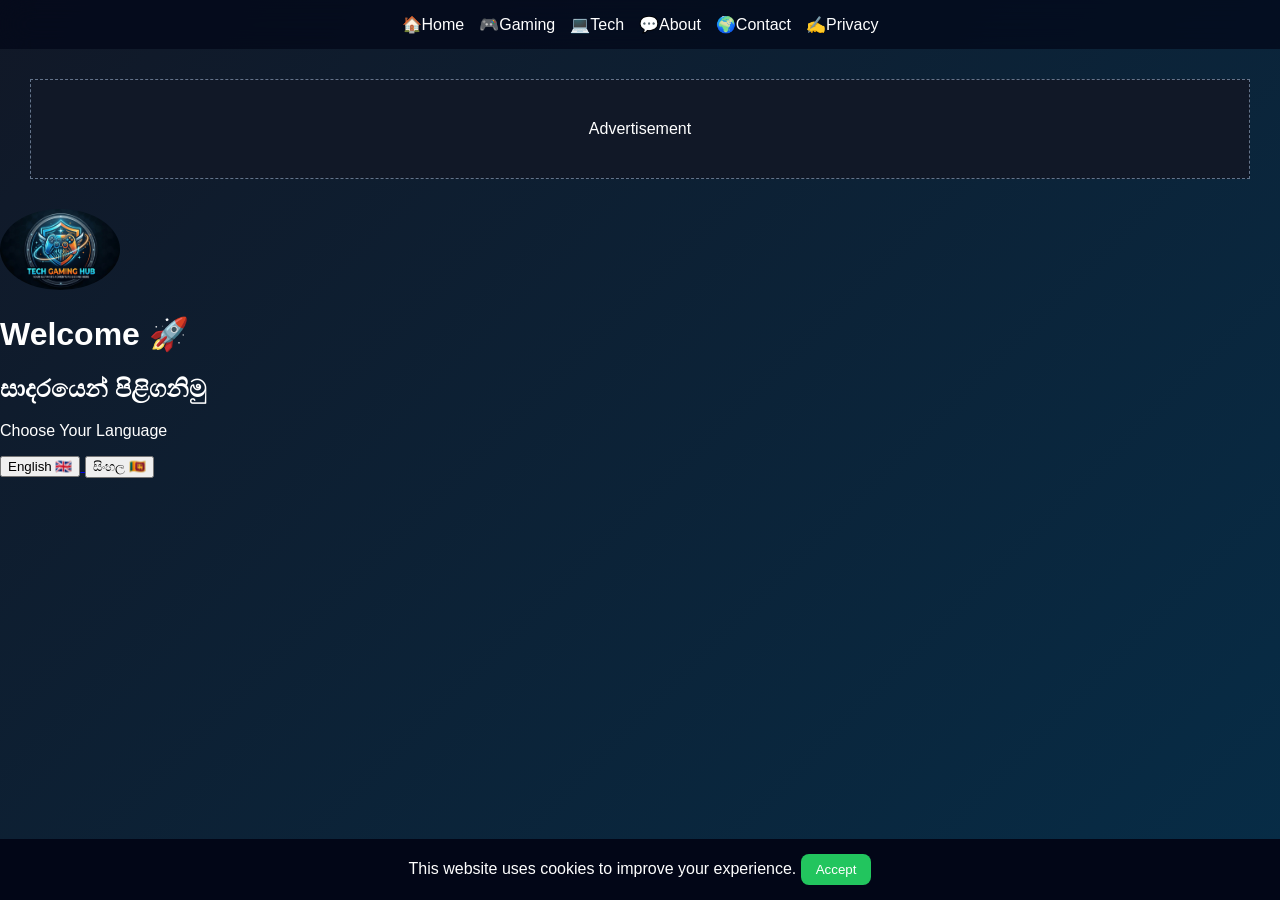
<file: index.html>
<!DOCTYPE html>
  <html>
<head>
<head>

<script async src="https://pagead2.googlesyndication.com/pagead/js/adsbygoogle.js?client=ca-pub-8976473315634654"
     crossorigin="anonymous"></script>
  <meta charset="UTF-8">
  <meta name="viewport" content="width=device-width, initial-scale=1.0">

  <title>Tech Gaming Hub - Latest Gaming & Tech News</title>

  <meta name="description" content="Tech Gaming Hub brings you latest gaming news, tech updates, tips and guides.">

  <meta name="keywords" content="gaming, technology, gaming news, tech updates, mobile games">

  <meta name="author" content="Tech Gaming Hub">

  <meta name="robots" content="index, follow">

  <meta name="google-site-verification" content="9dNZ-RoYIqDv5NWUKdjrrQZJcmC3Dj0mdbIVFJHTdWY">
<meta property="og:title" content="Tech Gaming Hub - Latest Tech & Gaming Updates">

<meta property="og:description" content="Get the latest technology news, gaming updates, tips and guides.">

<meta property="og:image" content="https://pawanpawanrashmika-hue.github.io/tech-gaming-hub/logo.png">

<meta property="og:url" content="https://pawanpawanrashmika-hue.github.io/tech-gaming-hub/">

<meta property="og:type" content="website">
<script type="application/ld+json">
{
  "@context": "https://schema.org",
  "@type": "WebSite",
  "name": "Tech Gaming Hub",
  "url": "https://pawanpawanrashmika-hue.github.io/tech-gaming-hub/",
  "description": "Latest technology news, gaming updates, tips and guides."
}
</script>
<nav>
<a href="index.html">🏠Home</a>
<a href="gaming.html">🎮Gaming</a>
<a href="tech.html">💻Tech</a>
<a href="about.html">💬About</a>
<a href="contact.html">🌍Contact</a>
<a href="privacy.html">✍️Privacy</a>
</nav>

<div class="ad-box">
Advertisement
</div>

<link rel="icon" type="image/png" href="logo.png">
<link rel="stylesheet" href="style.css">

</head>
<script>
function toggleMenu(){
  document.querySelector("nav").classList.toggle("active");
}
</script>
<body>

<div class="language-box">

<img src="logo.png" class="logo" loading="lazy" alt="Tech Gaming Hub Logo">

  <h1>Welcome 🚀</h1>
  <h2>සාදරයෙන් පිළිගනිමු</h2>

  <p>Choose Your Language</p>

  <a href="english.html">
    <button>English 🇬🇧</button>
  </a>

  <a href="sinhala.html">
    <button>සිංහල 🇱🇰</button>
  </a>

</div>

<div class="cookie-banner" id="cookieBanner">
This website uses cookies to improve your experience.
<button onclick="acceptCookies()">Accept</button>
</div>

<script>
function acceptCookies(){
document.getElementById("cookieBanner").style.display="none";
}
</script>

</body>
</html>
</file>
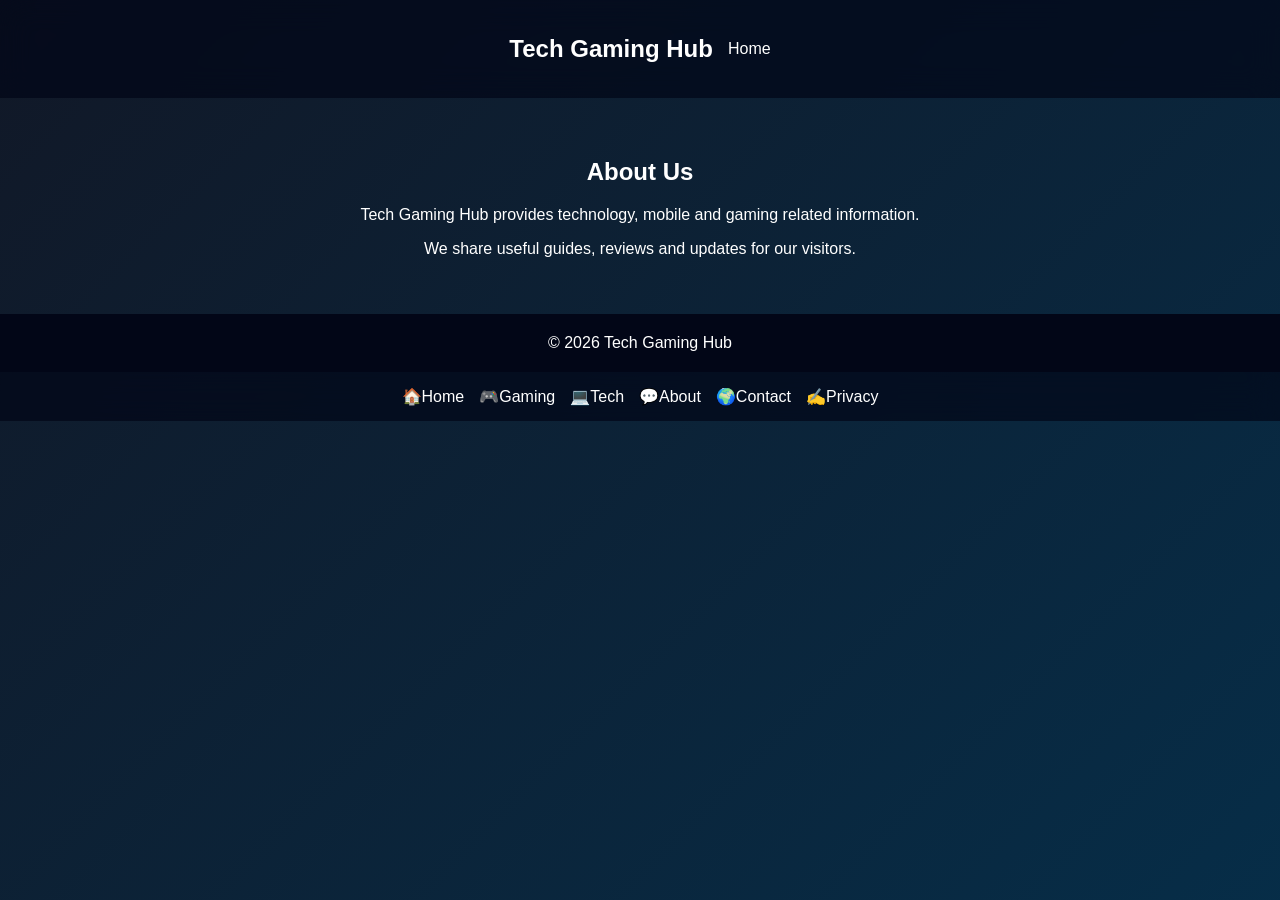
<file: about.html>
<!DOCTYPE html>
<html>

<head>

<script async src="https://pagead2.googlesyndication.com/pagead/js/adsbygoogle.js?client=ca-pub-8976473315634654"
     crossorigin="anonymous"></script>
<title>About Us</title>
<link rel="stylesheet" href="style.css">
</head>
<script>
function toggleMenu(){
  document.querySelector("nav").classList.toggle("active");
}
</script>
<body>

<nav>
<h2>Tech Gaming Hub</h2>
<a href="index.html">Home</a>
</nav>

<section class="hero">

<h1>About Us</h1>

<p>
Tech Gaming Hub provides technology,
mobile and gaming related information.
</p>

<p>
We share useful guides, reviews and updates
for our visitors.
</p>

</section>

<footer>
© 2026 Tech Gaming Hub
</footer>

</body>
<nav>
<a href="index.html">🏠Home</a>
<a href="gaming.html">🎮Gaming</a>
<a href="tech.html">💻Tech</a>
<a href="about.html">💬About</a>
<a href="contact.html">🌍Contact</a>
<a href="privacy.html">✍️Privacy</a>
</nav>
</html>
</file>
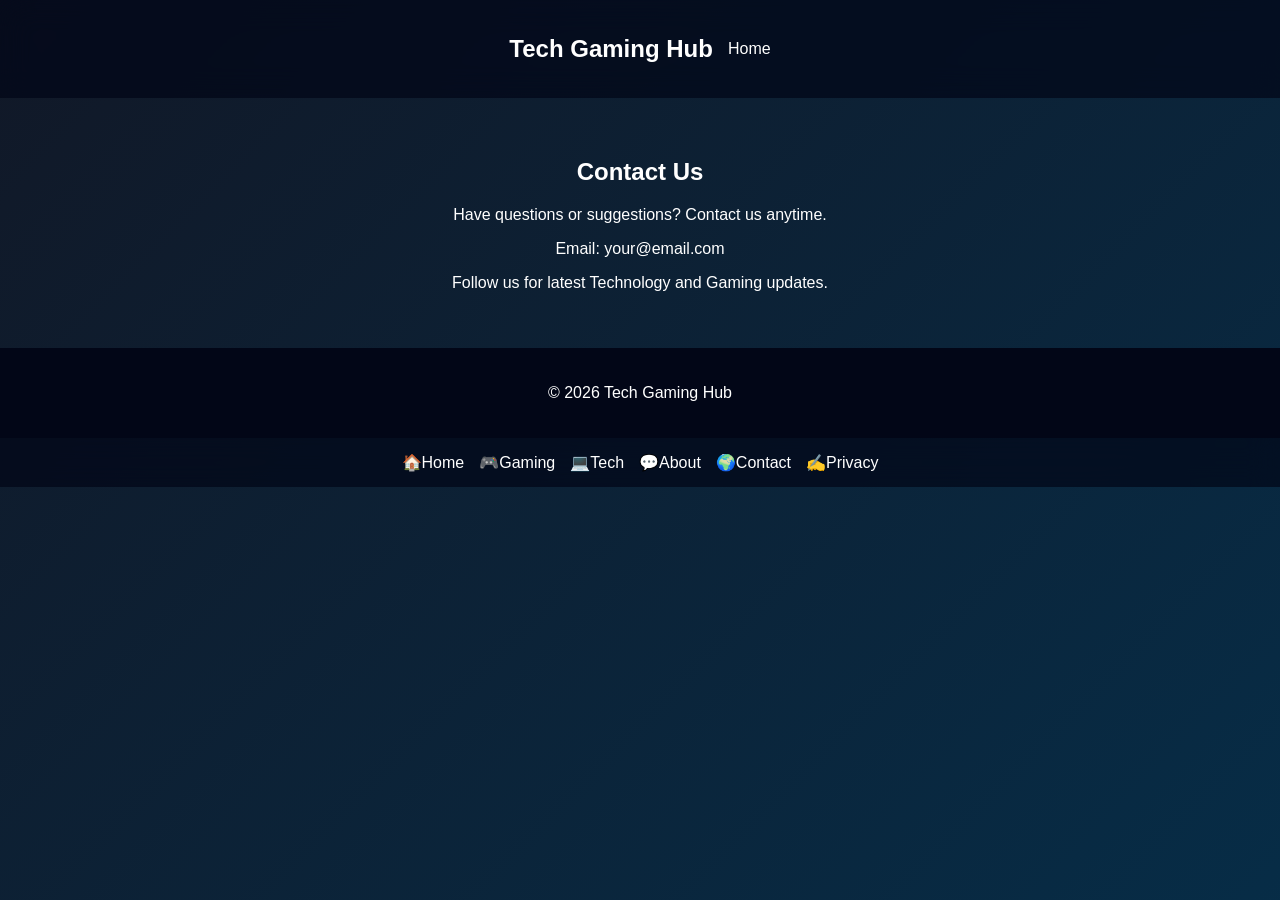
<file: contact.html>
<!DOCTYPE html>
<html>

<head>

<script async src="https://pagead2.googlesyndication.com/pagead/js/adsbygoogle.js?client=ca-pub-8976473315634654"
     crossorigin="anonymous"></script>
<title>Contact Us</title>
<link rel="stylesheet" href="style.css">
</head>
<script>
function toggleMenu(){
  document.querySelector("nav").classList.toggle("active");
}
</script>
<body>

<nav>
<h2>Tech Gaming Hub</h2>
<a href="index.html">Home</a>
</nav>


<section class="hero">

<h1>Contact Us</h1>

<p>
Have questions or suggestions?
Contact us anytime.
</p>

<p>
Email: your@email.com
</p>

<p>
Follow us for latest Technology and Gaming updates.
</p>

</section>


<footer>
<p>© 2026 Tech Gaming Hub</p>
</footer>

</body>
<nav>
<a href="index.html">🏠Home</a>
<a href="gaming.html">🎮Gaming</a>
<a href="tech.html">💻Tech</a>
<a href="about.html">💬About</a>
<a href="contact.html">🌍Contact</a>
<a href="privacy.html">✍️Privacy</a>
</nav>
</file>
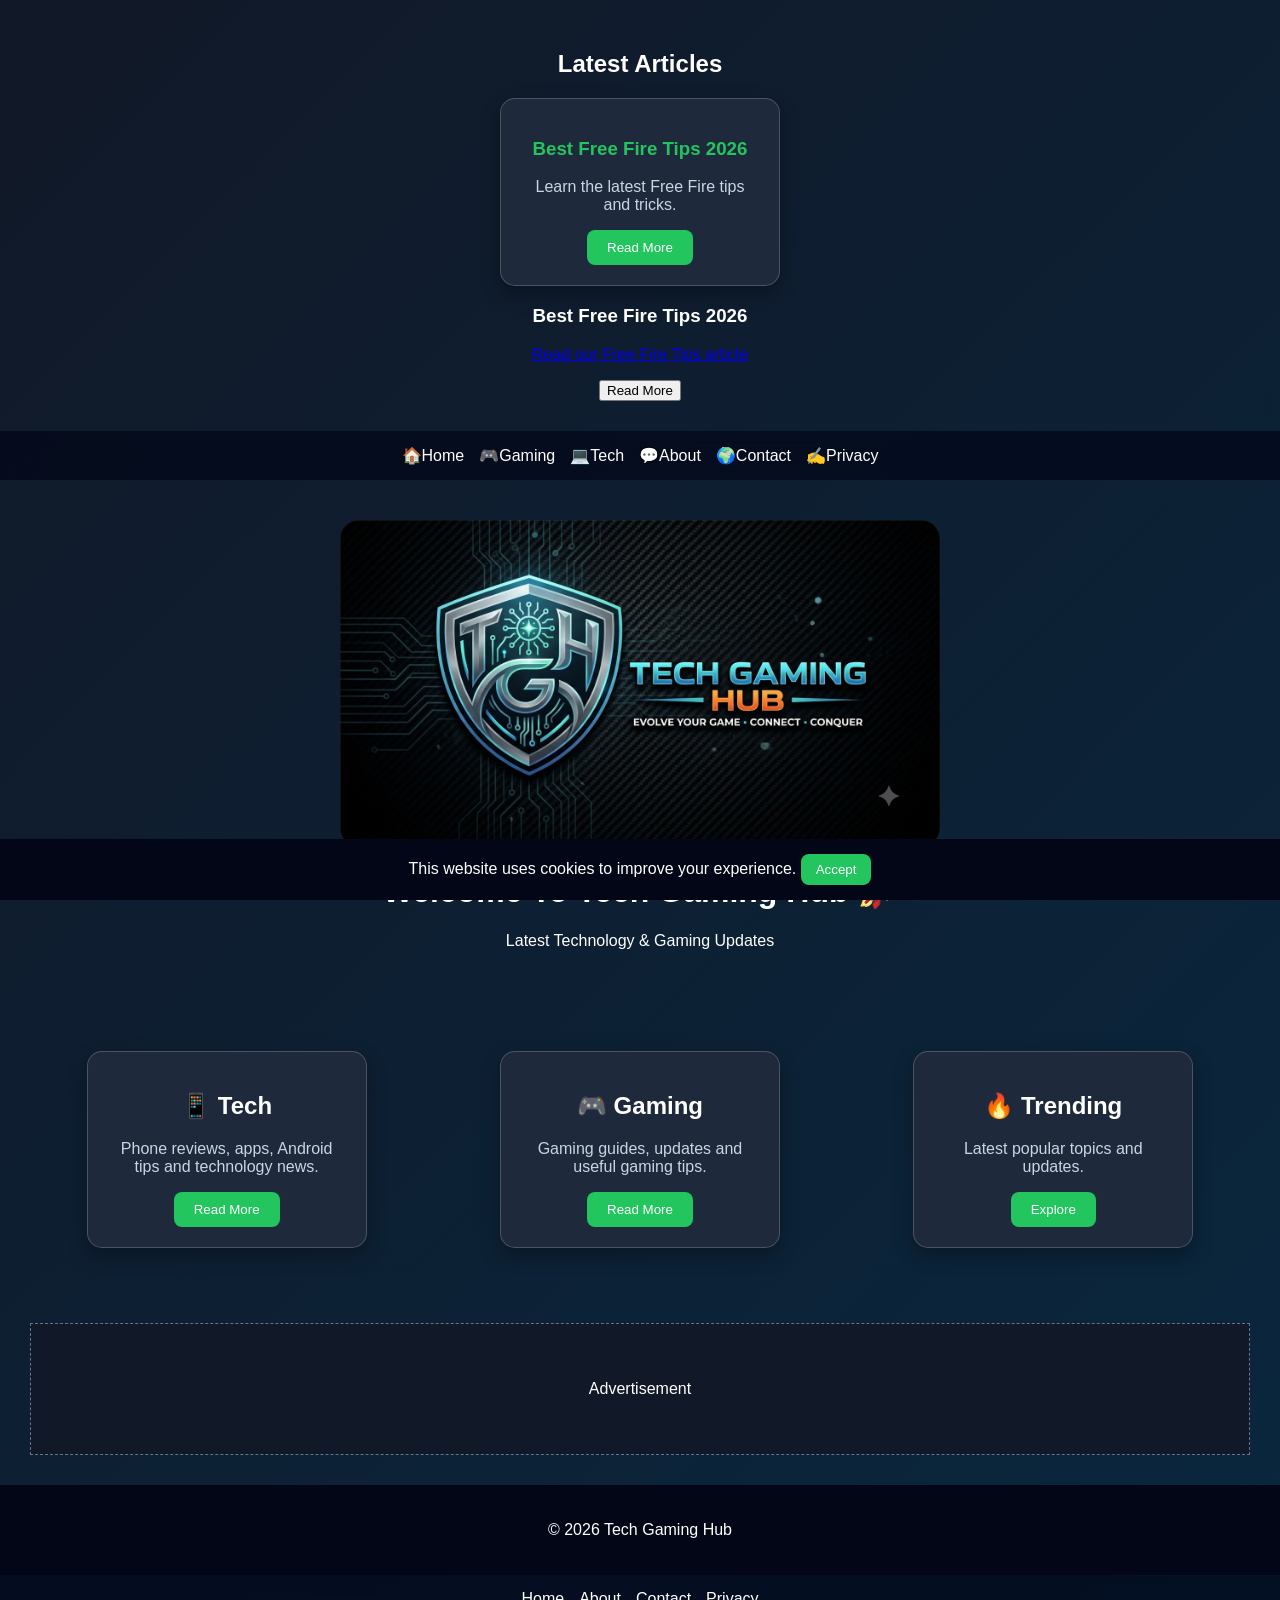
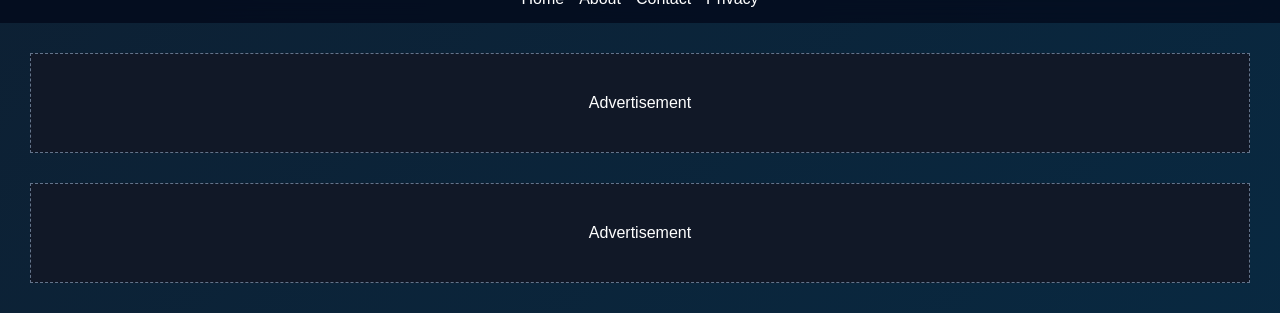
<file: english.html>
<!DOCTYPE html>
<html lang="en">
<script async src="https://pagead2.googlesyndication.com/pagead/js/adsbygoogle.js?client=ca-pub-8976473315634654"
     crossorigin="anonymous"></script>

<head>
  <meta charset="UTF-8">
  <meta name="viewport" content="width=device-width, initial-scale=1.0">
  <title>Tech Gaming Hub</title>
  <link rel="stylesheet" href="style.css">
</head>
<script>
function toggleMenu(){
  document.querySelector("nav").classList.toggle("active");
}
</script>

<div class="cookie-banner" id="cookieBanner">
This website uses cookies to improve your experience.
<button onclick="acceptCookies()">Accept</button>
</div>

<script>
function acceptCookies(){
document.getElementById("cookieBanner").style.display="none";
}
</script>
<script>
function searchPosts() {
  let input = document.getElementById("searchInput").value.toLowerCase();
  let cards = document.getElementsByClassName("post-card");

  for (let i = 0; i < cards.length; i++) {
    let text = cards[i].innerText.toLowerCase();

    if (text.indexOf(input) > -1) {
      cards[i].style.display = "";
    } else {
      cards[i].style.display = "none";
    }
  }
}
</script>
<body>
<section class="latest-posts">
  <h2>Latest Articles</h2>

<div class="card post-card">
  <h3>Best Free Fire Tips 2026</h3>
  <p>Learn the latest Free Fire tips and tricks.</p>
  <a href="posts/free-fire-tips.html">
    <button>Read More</button>
  </a>
</div>
   <h3>Best Free Fire Tips 2026</h3><p>
<a href="posts/free-fire-tips.html">Read our Free Fire Tips article</a>
</p>    

    <a href="posts/free-fire-tips.html">
      <button>Read More</button>
    </a>
  </div>
</section>

<script>
function toggleMenu() {
  document.querySelector(".nav-links").classList.toggle("active");
}
</script>

<div class="menu-btn" onclick="toggleMenu()">☰</div>
<nav>
<a href="index.html">🏠Home</a>
<a href="gaming.html">🎮Gaming</a>
<a href="tech.html">💻Tech</a>
<a href="about.html">💬About</a>
<a href="contact.html">🌍Contact</a>
<a href="privacy.html">✍️Privacy</a>
</nav> 

 </div>

<header class="hero">
  <img src="hero.png" class="hero-img" alt="Hero Image">

  <h1>Welcome To Tech Gaming Hub 🚀</h1>
  <p>Latest Technology & Gaming Updates</p>
</header>

<section class="cards">

  <div class="card">
    <h2>📱 Tech</h2>
    <p>Phone reviews, apps, Android tips and technology news.</p>
    <button>Read More</button>
  </div>

  <div class="card">
    <h2>🎮 Gaming</h2>
    <p>Gaming guides, updates and useful gaming tips.</p>
    <button>Read More</button>
  </div>

  <div class="card">
    <h2>🔥 Trending</h2>
    <p>Latest popular topics and updates.</p>
    <button>Explore</button>
  </div>

</section>

<div class="ad-box">
  <p>Advertisement</p>
</div>

<footer>
  <p>© 2026 Tech Gaming Hub</p>
</footer>

</body><nav>
<a href="index.html">Home</a>
<a href="about.html">About</a>
<a href="contact.html">Contact</a>
<a href="privacy.html">Privacy</a>
</nav>

<div class="ad-box">
Advertisement
</div>

<div class="ad-box">
Advertisement
</div>

</html>
</file>
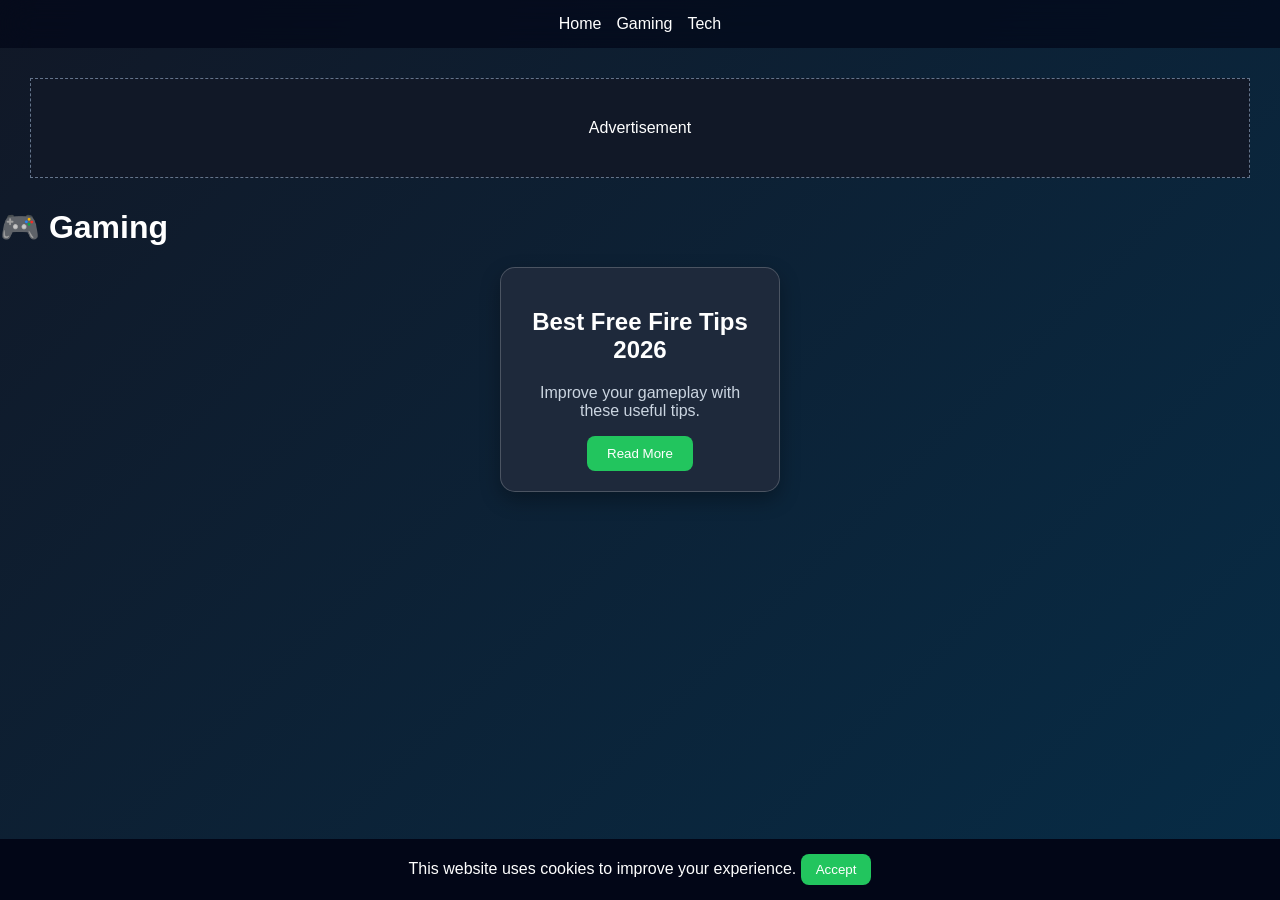
<file: gaming.html>
<!DOCTYPE html>
<html lang="en">

<head>

<script async src="https://pagead2.googlesyndication.com/pagead/js/adsbygoogle.js?client=ca-pub-8976473315634654"
     crossorigin="anonymous"></script>
<meta charset="UTF-8">
<meta name="viewport" content="width=device-width, initial-scale=1.0">

<title>Gaming News & Tips | Tech Gaming Hub</title>
<meta name="description" content="Latest gaming news, Free Fire tips and gaming guides.">

<link rel="icon" href="logo.png">
<link rel="stylesheet" href="style.css">
</head>

<div class="cookie-banner" id="cookieBanner">
This website uses cookies to improve your experience.
<button onclick="acceptCookies()">Accept</button>
</div>

<script>
function acceptCookies(){
document.getElementById("cookieBanner").style.display="none";
}
</script>

<body>

<nav>
<a href="index.html">Home</a>
<a href="gaming.html">Gaming</a>
<a href="tech.html">Tech</a>
</nav>

<div class="ad-box">
Advertisement
</div>

<h1>🎮 Gaming</h1>

<div class="card">
<h2>Best Free Fire Tips 2026</h2>
<p>Improve your gameplay with these useful tips.</p>
<a href="posts/free-fire-tips.html">
<button>Read More</button>
</a>
</div>

</body>
</html>
</file>
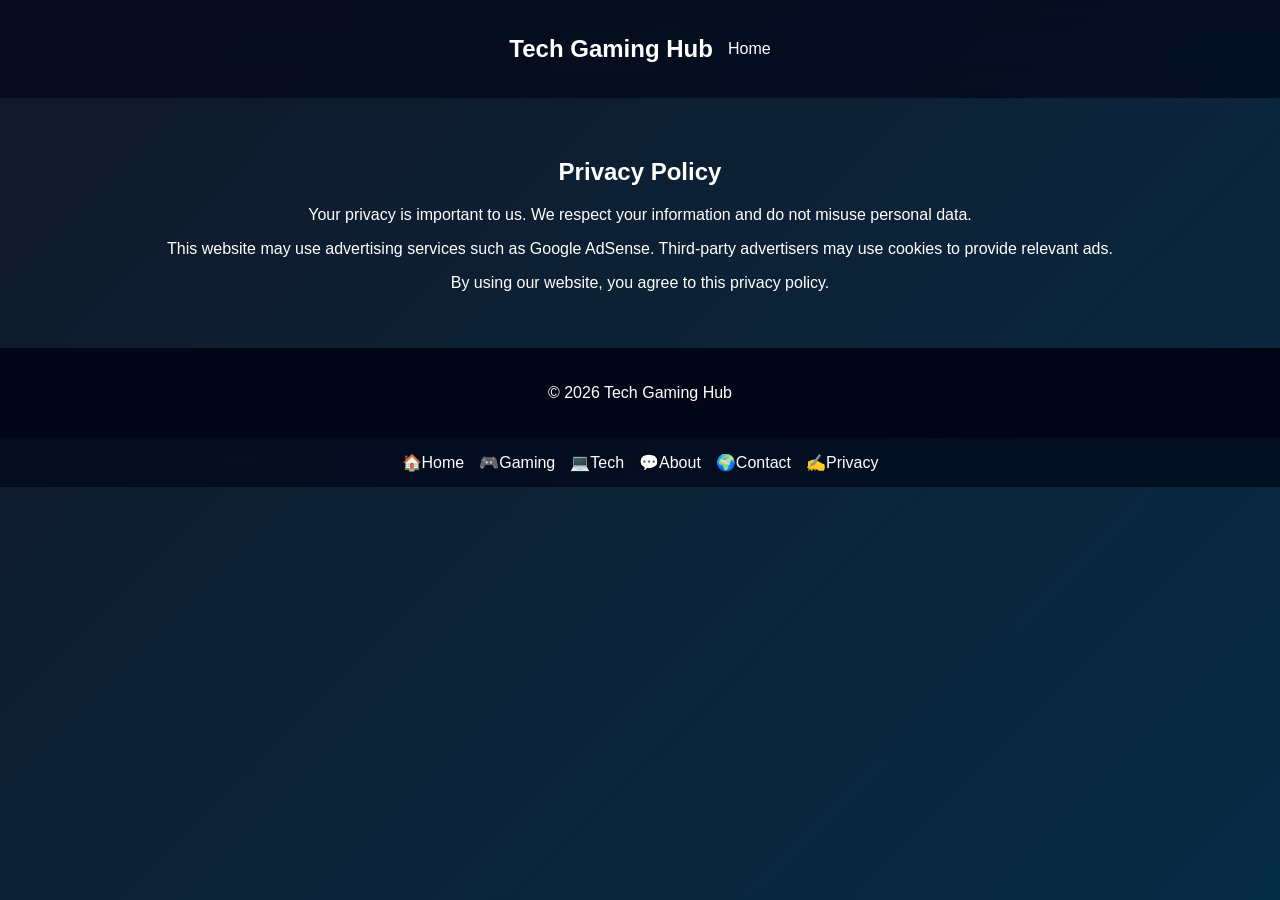
<file: privacy.html>
<!DOCTYPE html>
<html>
<head>

<script async src="https://pagead2.googlesyndication.com/pagead/js/adsbygoogle.js?client=ca-pub-8976473315634654"
     crossorigin="anonymous"></script>
<title>Privacy Policy</title>
<link rel="stylesheet" href="style.css">
</head>
<script>
function toggleMenu(){
  document.querySelector("nav").classList.toggle("active");
}
</script>
<body>

<nav>
<h2>Tech Gaming Hub</h2>
<a href="index.html">Home</a>
</nav>


<section class="hero">

<h1>Privacy Policy</h1>

<p>
Your privacy is important to us.
We respect your information and do not misuse personal data.
</p>

<p>
This website may use advertising services such as Google AdSense.
Third-party advertisers may use cookies to provide relevant ads.
</p>

<p>
By using our website, you agree to this privacy policy.
</p>

</section>


<footer>
<p>© 2026 Tech Gaming Hub</p>
</footer>

</body>
<nav>
<a href="index.html">🏠Home</a>
<a href="gaming.html">🎮Gaming</a>
<a href="tech.html">💻Tech</a>
<a href="about.html">💬About</a>
<a href="contact.html">🌍Contact</a>
<a href="privacy.html">✍️Privacy</a>
</nav>

</html>
</file>
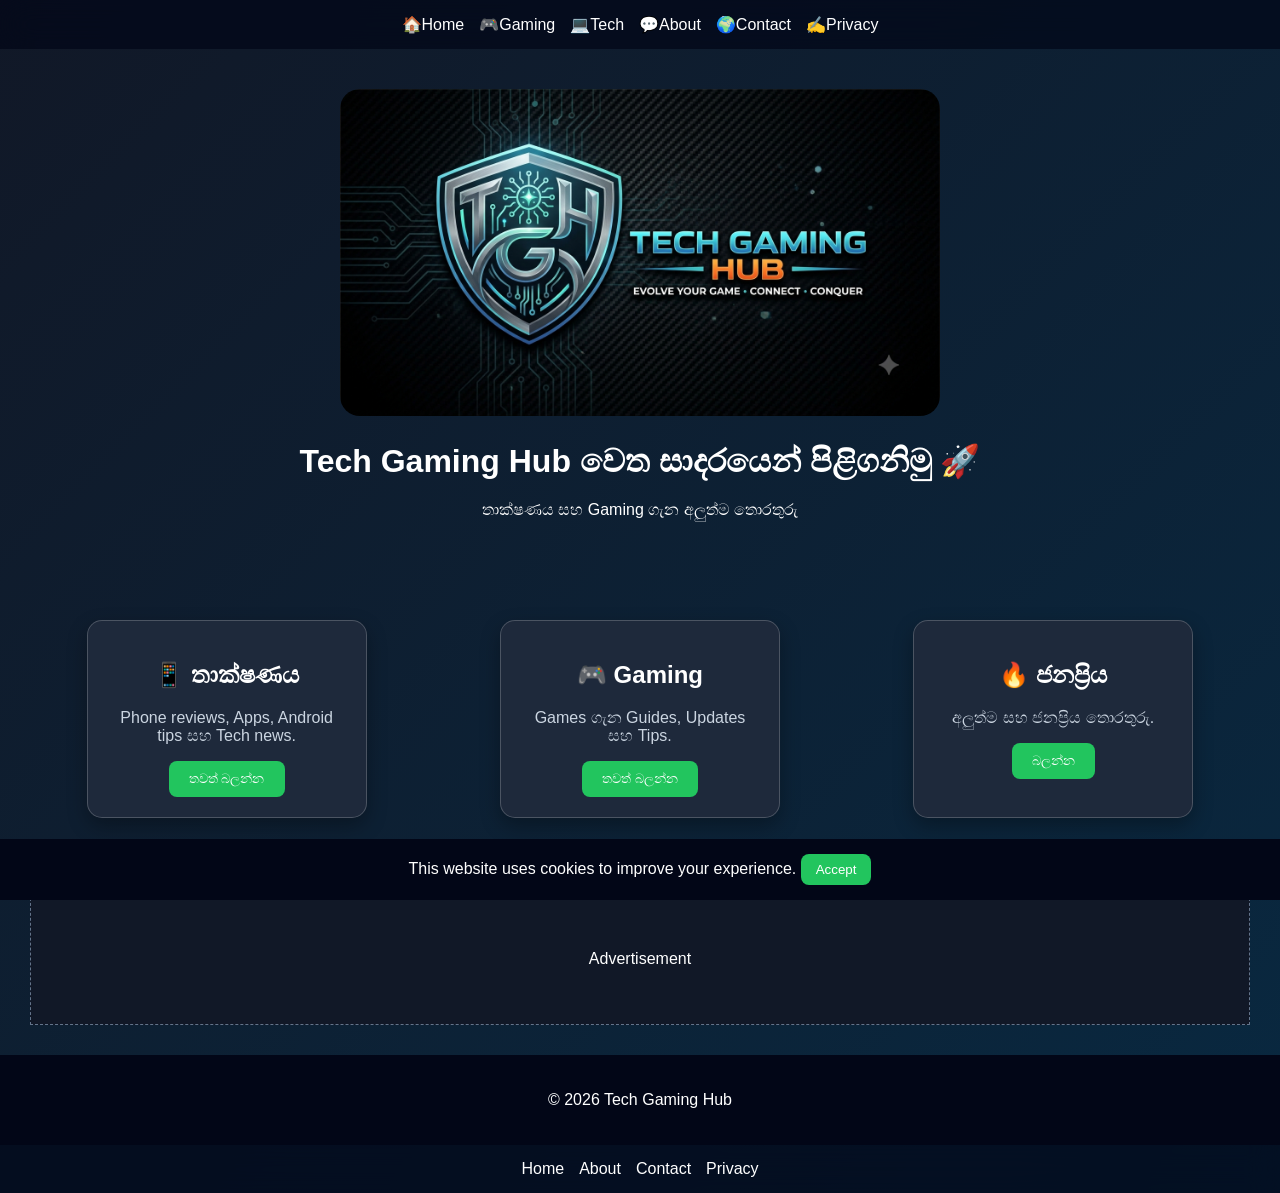
<file: sinhala.html>
<!DOCTYPE html>
<html>

<head>

<script async src="https://pagead2.googlesyndication.com/pagead/js/adsbygoogle.js?client=ca-pub-8976473315634654"
     crossorigin="anonymous"></script>
<meta charset="UTF-8">
<title>Tech Gaming Hub - සිංහල</title>
<title>Tech Gaming Hub - සිංහල</title>
<link rel="stylesheet" href="style.css">
</head>
<script>
function toggleMenu(){
  document.querySelector("nav").classList.toggle("active");
}
</script>

<div class="cookie-banner" id="cookieBanner">
This website uses cookies to improve your experience.
<button onclick="acceptCookies()">Accept</button>
</div>

<script>
function acceptCookies(){
document.getElementById("cookieBanner").style.display="none";
}
</script>

<body>

<nav>
<a href="index.html">🏠Home</a>
<a href="gaming.html">🎮Gaming</a>
<a href="tech.html">💻Tech</a>
<a href="about.html">💬About</a>
<a href="contact.html">🌍Contact</a>
<a href="privacy.html">✍️Privacy</a>
</nav>

<header class="hero">

<img src="hero.png" class="hero-img">

<h1>Tech Gaming Hub වෙත සාදරයෙන් පිළිගනිමු 🚀</h1>

<p>තාක්ෂණය සහ Gaming ගැන අලුත්ම තොරතුරු</p>

</header>


<section class="cards">


<div class="card">
<h2>📱 තාක්ෂණය</h2>
<p>Phone reviews, Apps, Android tips සහ Tech news.</p>
<button>තවත් බලන්න</button>
</div>


<div class="card">
<h2>🎮 Gaming</h2>
<p>Games ගැන Guides, Updates සහ Tips.</p>
<button>තවත් බලන්න</button>
</div>


<div class="card">
<h2>🔥 ජනප්‍රිය</h2>
<p>අලුත්ම සහ ජනප්‍රිය තොරතුරු.</p>
<button>බලන්න</button>
</div>


</section>


<div class="ad-box">
<p>Advertisement</p>
</div>


<footer>
<p>© 2026 Tech Gaming Hub</p>
</footer>


</body><nav>
<a href="index.html">Home</a>
<a href="about.html">About</a>
<a href="contact.html">Contact</a>
<a href="privacy.html">Privacy</a>
</nav>

</html>
</file>
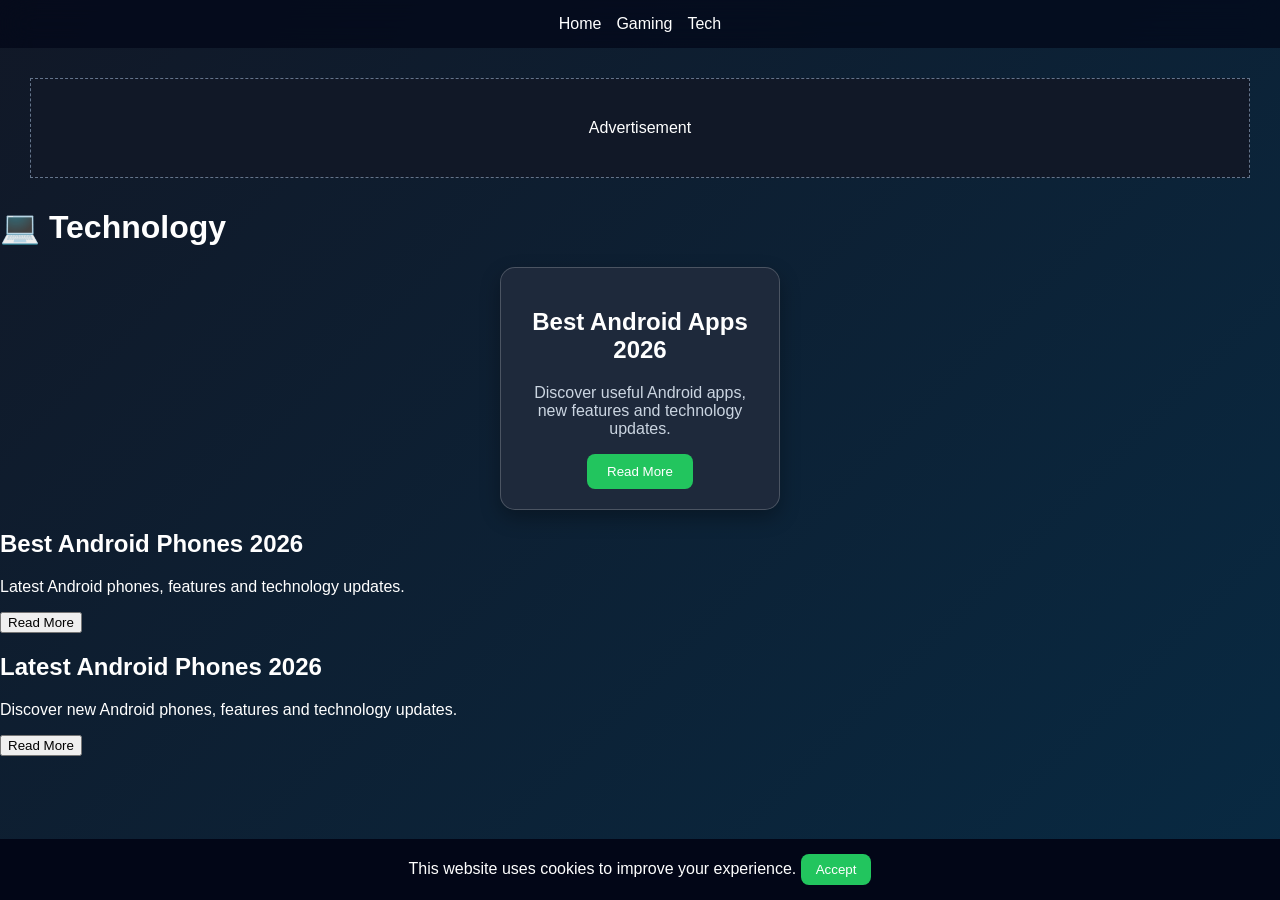
<file: tech.html>
<!DOCTYPE html>
<html lang="en">

<head>

<script async src="https://pagead2.googlesyndication.com/pagead/js/adsbygoogle.js?client=ca-pub-8976473315634654"
     crossorigin="anonymous"></script>
<meta charset="UTF-8">
<meta name="viewport" content="width=device-width, initial-scale=1.0">

<title>Tech News & Reviews | Tech Gaming Hub</title>

<meta name="description" content="Latest technology news, Android tips, phone reviews and tech updates.">

<link rel="icon" href="logo.png">
<link rel="stylesheet" href="style.css">

</head>

<div class="cookie-banner" id="cookieBanner">
This website uses cookies to improve your experience.
<button onclick="acceptCookies()">Accept</button>
</div>

<script>
function acceptCookies(){
document.getElementById("cookieBanner").style.display="none";
}
</script>

<body>

<nav>
<a href="index.html">Home</a>
<a href="gaming.html">Gaming</a>
<a href="tech.html">Tech</a>
</nav>

<div class="ad-box">
Advertisement
</div>

<h1>💻 Technology</h1>

<div class="card">

<h2>Best Android Apps 2026</h2>

<p>
Discover useful Android apps, new features and technology updates.
</p>

<a href="posts/best-android-apps-2026.html">
<button>Read More</button>
</a>

</div>
<h2>Best Android Phones 2026</h2>

<p>
Latest Android phones, features and technology updates.
</p>

<a href="posts/android-phones-2026.html">
<button>Read More</button>
</a>

</div>

<h2>Latest Android Phones 2026</h2>

<p>
Discover new Android phones, features and technology updates.
</p>

<a href="#">
<button>Read More</button>
</a>

</div>

</body>
</html>
</file>
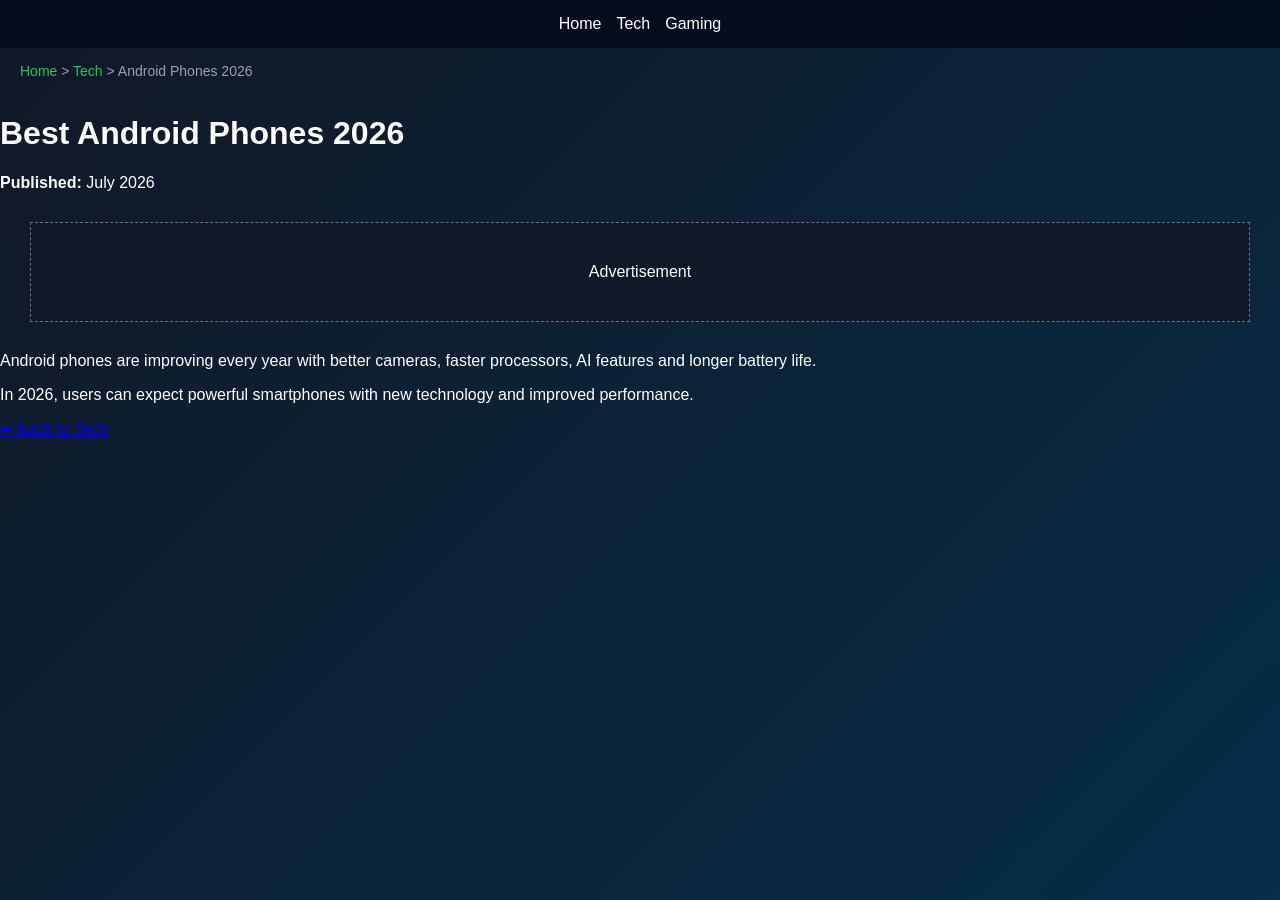
<file: posts/android-phones-2026.html>
<!DOCTYPE html>
<html lang="en">


<head>

<script async src="https://pagead2.googlesyndication.com/pagead/js/adsbygoogle.js?client=ca-pub-8976473315634654"
     crossorigin="anonymous"></script>
<meta charset="UTF-8">
<meta name="viewport" content="width=device-width, initial-scale=1.0">

<title>Best Android Phones 2026 | Tech Gaming Hub</title>

<meta name="description" content="Latest Android phones, features and technology updates in 2026.">

<link rel="stylesheet" href="../style.css">

</head>

<body>

<nav>
<a href="../index.html">Home</a>
<a href="../tech.html">Tech</a>
<a href="../gaming.html">Gaming</a>
</nav>

<main>
<div class="breadcrumb">
<a href="../index.html">Home</a> >
<a href="../tech.html">Tech</a> >
Android Phones 2026
</div>

<h1>Best Android Phones 2026</h1>

<p><strong>Published:</strong> July 2026</p>

<div class="ad-box">
Advertisement
</div>

<p>
Android phones are improving every year with better cameras,
faster processors, AI features and longer battery life.
</p>

<p>
In 2026, users can expect powerful smartphones with new technology
and improved performance.
</p>

<p>
<a href="../tech.html">⬅ Back to Tech</a>
</p>

</main>

</body>
</html>
</file>
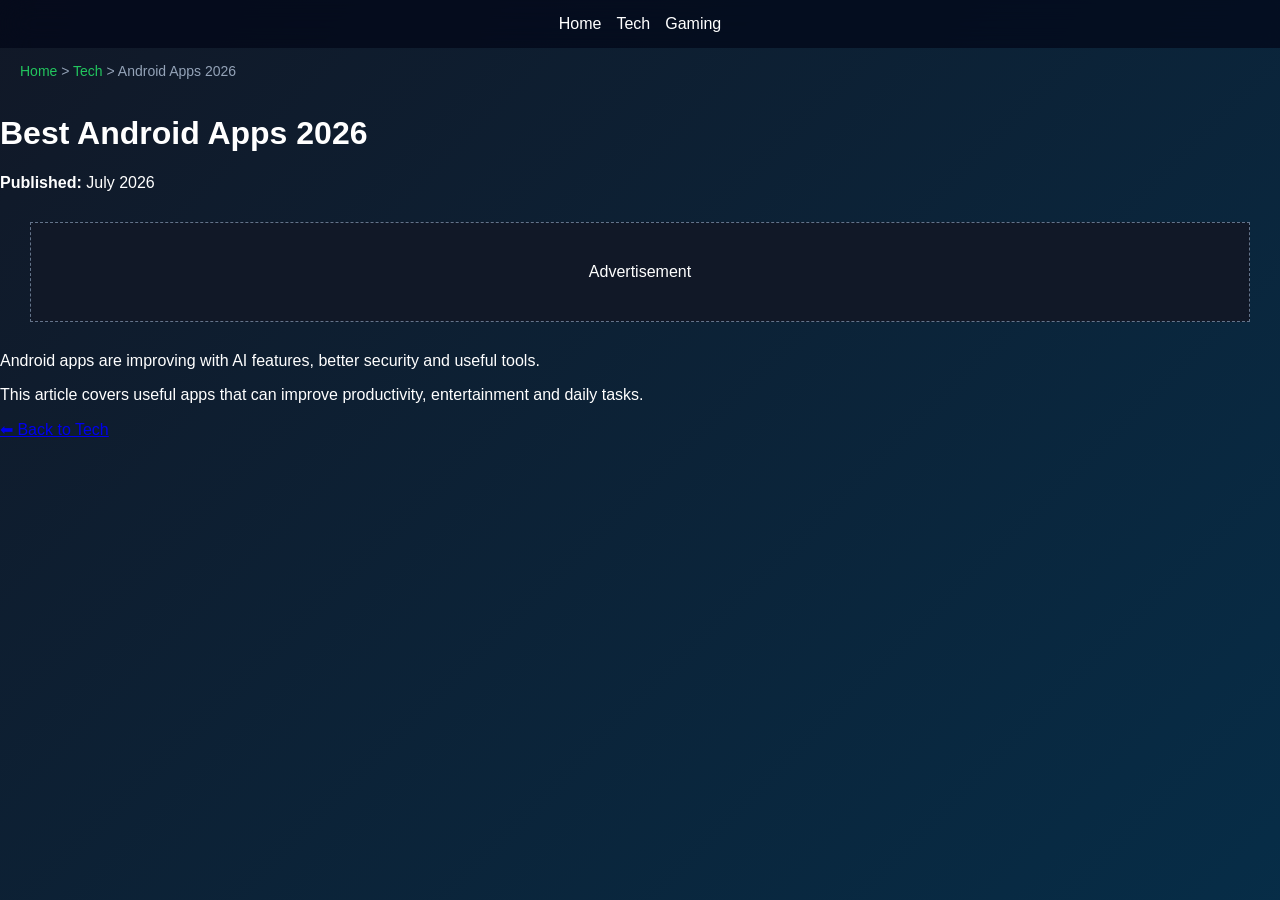
<file: posts/best-android-apps-2026.html>
<!DOCTYPE html>
<html lang="en">

<head>

<meta charset="UTF-8">
<meta name="viewport" content="width=device-width, initial-scale=1.0">

<title>Best Android Apps 2026 | Tech Gaming Hub</title>

<meta name="description" content="Discover the best Android apps in 2026 with useful features and technology updates.">

<link rel="stylesheet" href="../style.css">

</head>

<body>

<nav>
<a href="../index.html">Home</a>
<a href="../tech.html">Tech</a>
<a href="../gaming.html">Gaming</a>
</nav>

<main>

<div class="breadcrumb">
<a href="../index.html">Home</a> >
<a href="../tech.html">Tech</a> >
Android Apps 2026
</div>

<h1>Best Android Apps 2026</h1>

<p><strong>Published:</strong> July 2026</p>

<div class="ad-box">
Advertisement
</div>

<p>
Android apps are improving with AI features, better security and useful tools.
</p>

<p>
This article covers useful apps that can improve productivity,
entertainment and daily tasks.
</p>

<p>
<a href="../tech.html">⬅ Back to Tech</a>
</p>

</main>

</body>
</html>
</file>
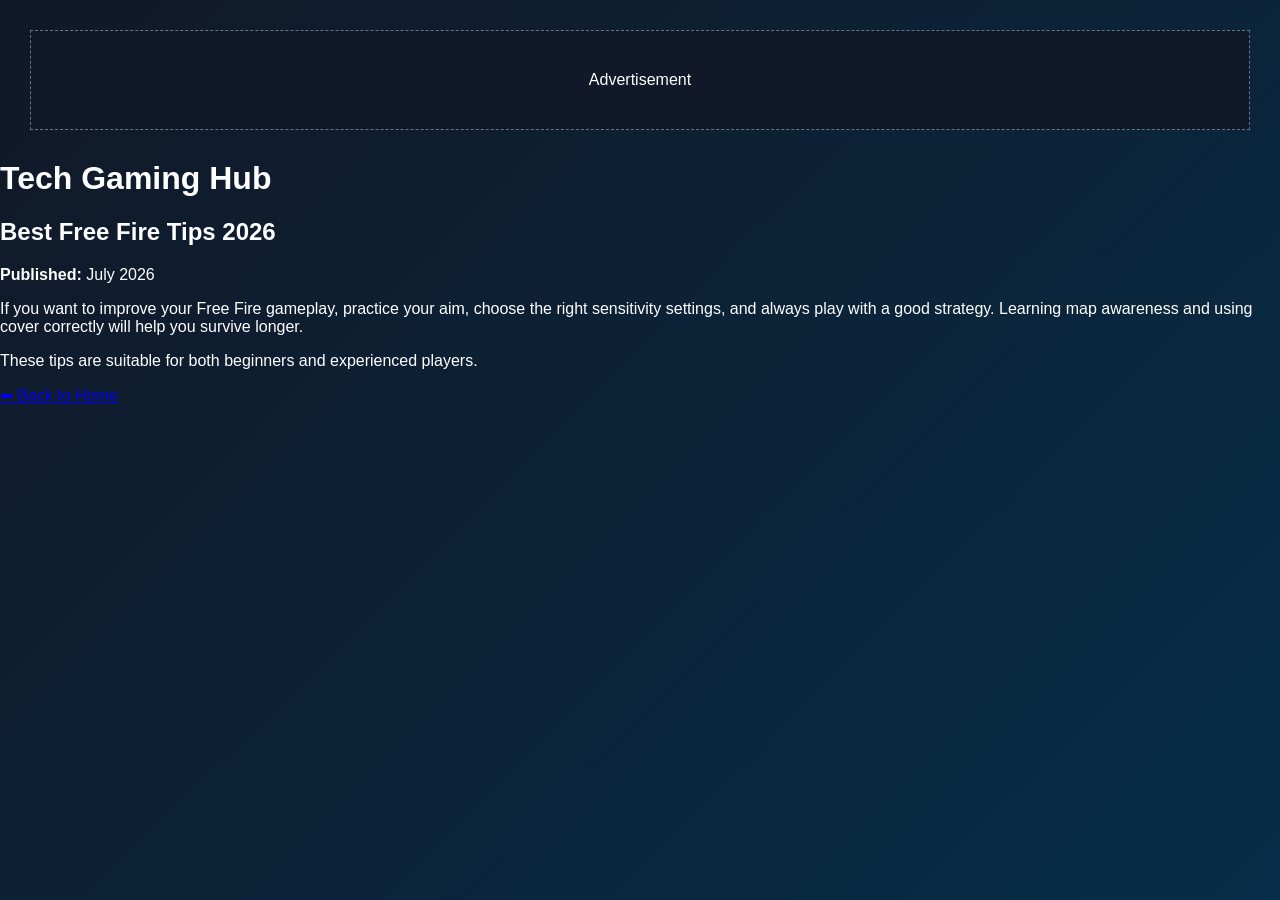
<file: posts/free-fire-tips.html>
<!DOCTYPE html>
<html lang="en">

<head>

<script async src="https://pagead2.googlesyndication.com/pagead/js/adsbygoogle.js?client=ca-pub-8976473315634654"
     crossorigin="anonymous"></script>
<meta charset="UTF-8">
<meta name="viewport" content="width=device-width, initial-scale=1.0">
<script type="application/ld+json">
{
  "@context": "https://schema.org",
  "@type": "Article",
  "headline": "Best Free Fire Tips 2026",
  "description": "Learn the best Free Fire tips and tricks to improve your gameplay in 2026.",
  "author": {
    "@type": "Organization",
    "name": "Tech Gaming Hub"
  },
  "publisher": {
    "@type": "Organization",
    "name": "Tech Gaming Hub"
  },
  "datePublished": "2026-07-21"
}
</script>

<title>Best Free Fire Tips 2026 | Tech Gaming Hub</title>

<meta name="description" content="Learn the best Free Fire tips and tricks to improve your gameplay in 2026.">

<link rel="stylesheet" href="../style.css">
</head>

<body>

<div class="ad-box">
Advertisement
</div>

<header>
<h1>Tech Gaming Hub</h1>
</header>

<main>
<h2>Best Free Fire Tips 2026</h2>

<p><strong>Published:</strong> July 2026</p>

<p>
If you want to improve your Free Fire gameplay, practice your aim,
choose the right sensitivity settings, and always play with a good strategy.
Learning map awareness and using cover correctly will help you survive longer.
</p>

<p>
These tips are suitable for both beginners and experienced players.
</p>

<p>
<a href="../english.html">⬅ Back to Home</a>
</p>

</main>

</body>
</html>
</file>
<file: style.css>
*{
  box-sizing:border-box;
}

body{
  margin:0;
  font-family:Arial,sans-serif;
  color:white;
  background:linear-gradient(-45deg,#020617,#0f172a,#062e49,#111827);
  background-size:400% 400%;
  animation:bgMove 12s ease infinite;
}

@keyframes bgMove{
  0%{background-position:0% 50%}
  50%{background-position:100% 50%}
  100%{background-position:0% 50%}
}


/* Navbar */

nav{
  display:flex;
  justify-content:space-between;
  align-items:center;
  padding:20px;
  background:rgba(2,6,23,.7);
  backdrop-filter:blur(15px);
  position:sticky;
  top:0;
}

.logo{
  width:120px;
  border-radius:50%;
  animation:glow 2s infinite alternate;
}

@keyframes glow{
 from{
  box-shadow:0 0 15px #00ccff;
 }
 to{
  box-shadow:0 0 50px #22c55e;
 }
}


.nav-links{
 display:flex;
}

.nav-links a{
 color:white;
 text-decoration:none;
 margin:10px;
}


/* Menu */

.menu-btn{
 display:none;
 background:none;
 border:none;
 color:white;
 font-size:30px;
 cursor:pointer;
}

/* Hero */

.hero{
 text-align:center;
 padding:40px 20px;
}

.hero-img{
 width:90%;
 max-width:600px;
 border-radius:20px;
}


/* Cards */

.cards{
 display:flex;
 justify-content:center;
 gap:20px;
 flex-wrap:wrap;
 padding:30px;
}

.card{
 width:280px;
 padding:25px;
 border-radius:20px;
 text-align:center;
 background:rgba(255,255,255,.08);
 backdrop-filter:blur(10px);
 border:1px solid rgba(255,255,255,.2);
 transition:.4s;
 animation:show 1s;
}

.card:hover{
 transform:translateY(-15px) scale(1.05);
 box-shadow:0 0 30px #00ccff;
}


@keyframes show{
 from{
 opacity:0;
 transform:translateY(40px);
 }
 to{
 opacity:1;
 transform:translateY(0);
 }
}


.card button{
 background:#22c55e;
 color:white;
 border:none;
 padding:12px 25px;
 border-radius:25px;
}


/* AdSense */

.ad-box{
 margin:30px;
 padding:40px;
 background:#111827;
 text-align:center;
 border:1px dashed #64748b;
}


/* Footer */

footer{
 text-align:center;
 padding:20px;
 background:#020617;
}


/* Mobile */

@media(max-width:900px){

.menu-btn{
 display:block;
}

.nav-links{
 display:none;
 flex-direction:column;
 width:100%;
 text-align:center;
}

.nav-links.active{
 display:flex;
}

nav{
 flex-wrap:wrap;
}

.card{
 width:90%;
}

.hero h1{
 font-size:28px;
}

.hero-img{
hero.png
}

}
/* Blog Cards */

.latest-posts {
  padding: 30px 20px;
  text-align: center;
}

.latest-posts h2 {
  color: white;
  margin-bottom: 20px;
}

.card {
  background: #1e293b;
  padding: 20px;
  margin: 15px auto;
  max-width: 400px;
  border-radius: 15px;
  box-shadow: 0 8px 20px rgba(0,0,0,0.3);
  transition: 0.3s;
}

.card:hover {
  transform: translateY(-5px);
}

.card h3 {
  color: #22c55e;
}

.card p {
  color: #cbd5e1;
}

.card button {
  background: #22c55e;
  color: white;
  border: none;
  padding: 10px 20px;
  border-radius: 8px;
  cursor: pointer;
}

.card button:hover {
  background: #16a34a;
}
/* Mobile Responsive Menu */

nav {
  display: flex;
  gap: 15px;
  justify-content: center;
  padding: 15px;
}

nav a {
  color: white;
  text-decoration: none;
}

/* Mobile */

@media (max-width: 600px) {

  nav {
    flex-direction: column;
    align-items: center;
  }

  nav a {
    padding: 10px;
    width: 100%;
    text-align: center;
  }

  .card {
    width: 90%;
  }

  h1 {
    font-size: 28px;
  }

}
/* Hamburger Menu */

.menu-btn {
  display: none;
  font-size: 28px;
  cursor: pointer;
  color: white;
}

@media (max-width: 600px) {

  .menu-btn {
    display: block;
    text-align: center;
    padding: 10px;
  }

  nav {
    display: none;
    flex-direction: column;
  }

/* AdSense Layout */

.ad-box {
  background: #111827;
  color: #94a3b8;
  text-align: center;
  padding: 20px;
  margin: 20px auto;
  max-width: 728px;
  min-height: 90px;
  border-radius: 12px;
  border: 1px dashed #475569;
}  nav.active {
    display: flex;
  }

}
/* Cookie Banner */

.cookie-banner {
  position: fixed;
  bottom: 0;
  left: 0;
  width: 100%;
  background: #020617;
  color: white;
  padding: 15px;
  text-align: center;
  z-index: 999;
}

.cookie-banner button {
  background: #22c55e;
  color: white;
  border: none;
  padding: 8px 15px;
  border-radius: 8px;
  cursor: pointer;
}
/* Breadcrumb */

.breadcrumb {
  padding: 15px 20px;
  color: #94a3b8;
  font-size: 14px;
}

.breadcrumb a {
  color: #22c55e;
  text-decoration: none;
}
</file>
